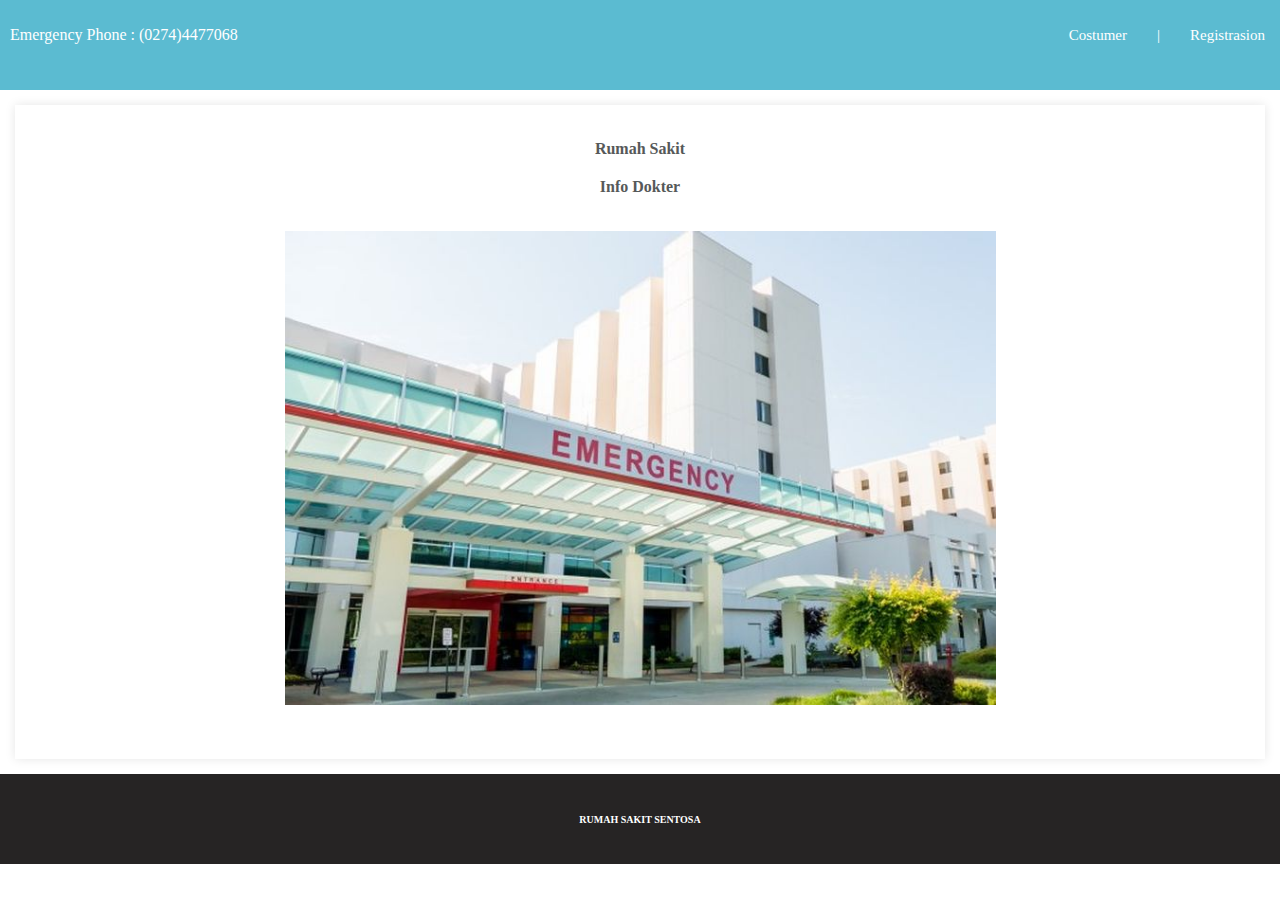
<file: index.html>
<!DOCTYPE html>
<html lang="en">
<head>
    <meta charset="UTF-8">
    <meta name="viewport" content="width=device-width, initial-scale=1.0">
    <title>Sehat Sentosa Hospital</title>
    <link rel="stylesheet" href="style.css">
</head>
<body>
    <!-- NAVIGATION BAR -->
    <div class="container-navbar">
        <ul class="ul-navbar">
            <li class="li-emergency">Emergency Phone : (0274)4477068</li>
            <li class="li-navbar">
                <a href="#" class="a-navbar">Costumer</a>
            </li>
            <li class="li-navbar">|</li>
            <li class="li-navbar">
                <a href="#" class="a-navbar">Registrasion</a>
            </li>
        </ul>
    </div>

    <!-- CONTENT 1 -->
    <div class="container-content">
        <div class="content">
            <li class="a-content">Rumah Sakit</li>
            <li class="a-content">
                <a href="tambah.html" class="infodokter">Info Dokter</a>
            </li>
            <div>
                <img src="gambar 1.png" class="img-content">
            </div>
        </div>
    </div>

    <!-- FOOTER  -->
    <div class="container-footer">
        <h4 class="h4-footer">RUMAH SAKIT SENTOSA</h4>
    </div>
</body>
</html>
</file>
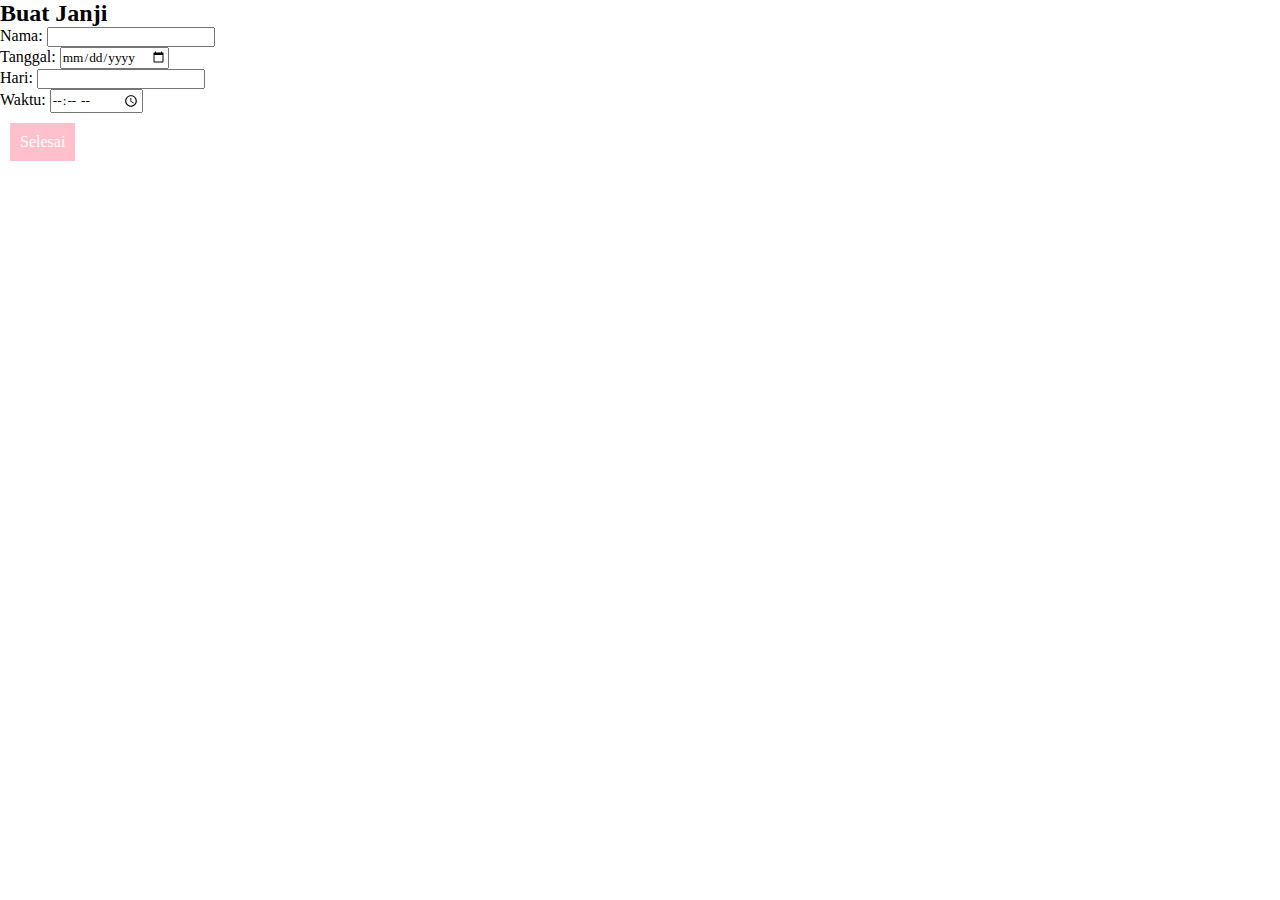
<file: Info_Dokter.html>
<!DOCTYPE html>
<html lang="id">
<head>
    <meta charset="UTF-8">
    <meta name="viewport" content="width=device-width, initial-scale=1.0">
    <title>INFO DOKTER</title>
    <link rel="stylesheet" href="style.css">
</head>
<body>
    <div class="Buat janji">
        <h2>Buat Janji</h2>
        <form action="responsi.php" method="post" name="fform" id="fform">
            <label for="nama">Nama:</label>
            <input type="text" id="nama" name="nama"><br>
            <label for="tanggal">Tanggal:</label>
            <input type="date" id="tanggal" name="tanggal"><br>
            <label for="hari">Hari:</label>
            <input type="text" id="hari" name="hari"><br>
            <label for="waktu">Waktu:</label>
            <input type="time" id="waktu" name="waktu"><br>
            <input type="button" value="Selesai" onclick="Selesai()" class="button">
        </form>
    </div>
    <script src="responsi.js"></script>
</body>
</html>
</file>
<file: style.css>
*, html, body {
    margin: 0;
    padding: 0;
    font-family: 'Times New Roman', Times, serif;
    scroll-behavior: smooth;
}

/* Navigation Bar */
.container-navbar {
    background-color: rgb(91, 187, 209);
    width: 100%;
    height: 10vh;
}

.ul-navbar {
    display: flex;
    justify-content: center;
    align-items: center;
    height: 70px;
    flex-wrap: wrap;
}

.li-navbar {
    font-size: 15px;
    padding: 10px;
    list-style-type: none;
    color: white;
    margin: 5px;
}

.li-emergency {
    margin-right: auto;
    color: white;
    margin-left: 10px;
    flex-wrap: wrap;
    list-style-type: none;
}

.a-navbar:hover {
    text-decoration: underline;
    transition: 0.1s ease-in-out;
    transition-delay: 0.2s;
    border-radius: 1px;
}

.a-navbar {
    color: white;
    text-decoration: none;
    cursor: pointer;
    flex-wrap: wrap;
}

/* Content 1 - Bagian Info Dokter dan jadwal */
.tentang {
    display: flex;
    justify-content: center;
    align-items: center;
    flex-direction: column;
    color: white(91, 187, 209);
    padding: 20px;
    font-size: x-large;
    background: transparent;
}

.bagas {
    background-image: url('asset/foto/bagas dribel.jpeg');
    background-attachment: fixed;
    background-position: center;
    background-repeat: no-repeat;
    background-size: cover;
    height: 150vh;
    color: aqua;
}

.jadwalbagas {
    font-size: x-large;
    flex-wrap: wrap;
    display: flex;
    justify-content: center;
    align-items: center;
    gap: 20px;
    color: black;
}
.cek{
    text-decoration: none;
    color: white;
    font-weight: bolder;
    font-size: large;
}
.cek:hover{
    text-decoration: underline;
    transition: 0.1s ease-in-out;
    transition-delay: 0.2s;
    border-radius: 1px;
    color: white;
}
.Dokterbagas {
    color: white(91, 187, 209);
    padding: 24px;
 box-shadow: violet;
}

.button {
    background-color: pink;
    border: none;
    color: white;
    padding: 10px;
    text-align: center;
    text-decoration: none;
    display: inline-block;
    font-size: 16px;
    cursor: pointer;
    margin: 10px;
}

.button:hover {
    transition: 0.1s ease-in-out;
    transition-delay: 0.2s;
    border-radius: 1px;
    color: black;
}

/* Content 1 */
.container-content {
    background-color: white;
    box-shadow: 0 0 10px rgba(0, 0, 0, 0.1);
    margin: 15px;
    text-align: center;
}

.content {
    padding: 30px;
    height: auto;
    display: flex;
    flex-direction: column;
    align-items: center;
    gap: 10px;
}

.a-content {
    color: rgb(86, 89, 89);
    cursor: pointer;
    font-size: medium;
    font-weight: bold;
    list-style-type: none;
    display: table-column;
    margin: 5px;
   
}

.img-content {
    flex-wrap: wrap;
    height: auto;
    margin: 20px;
    justify-content: center;
    align-items: center;
    width: 90%;
}

.a-content:hover {
    transition: 0.1s ease-in-out;
    transition-delay: 0.2s;
    border-radius: 1px;
    color: black;
}

.infodokter {
    transition: 0.1s ease-in-out;
    transition-delay: 0.2s;
    border-radius: 1px;
    text-decoration: none;
    color: inherit;
}

/* FOOTER CONTENT */
.container-footer {
    width: 100%;
    height: 10vh;
    background-color: rgb(38, 36, 36);
    display: flex;
    justify-content: center;
    align-items: center;
}

.h4-footer {
    color: white;
    font-size: 10px;
}

/* AGAR LEBIH RAPI */
@media screen and (max-width: 768px) {
    .container-navbar {
        height: auto;
        
    }
    .ul-navbar {
        flex-direction: column;
        height: auto;
        
    }
    .li-navbar, .li-emergency {
        font-size: 12px;
        
    }
    .tentang {
        font-size: large;
        padding: 10px;
    }
    .jadwalbagas {
        font-size: large;
        
    }
    .content {
        padding: 0;
        
    }
    .img-content {
        height: auto;
        margin: 10px;
        
        width: 100%;
    }
}
</file>
